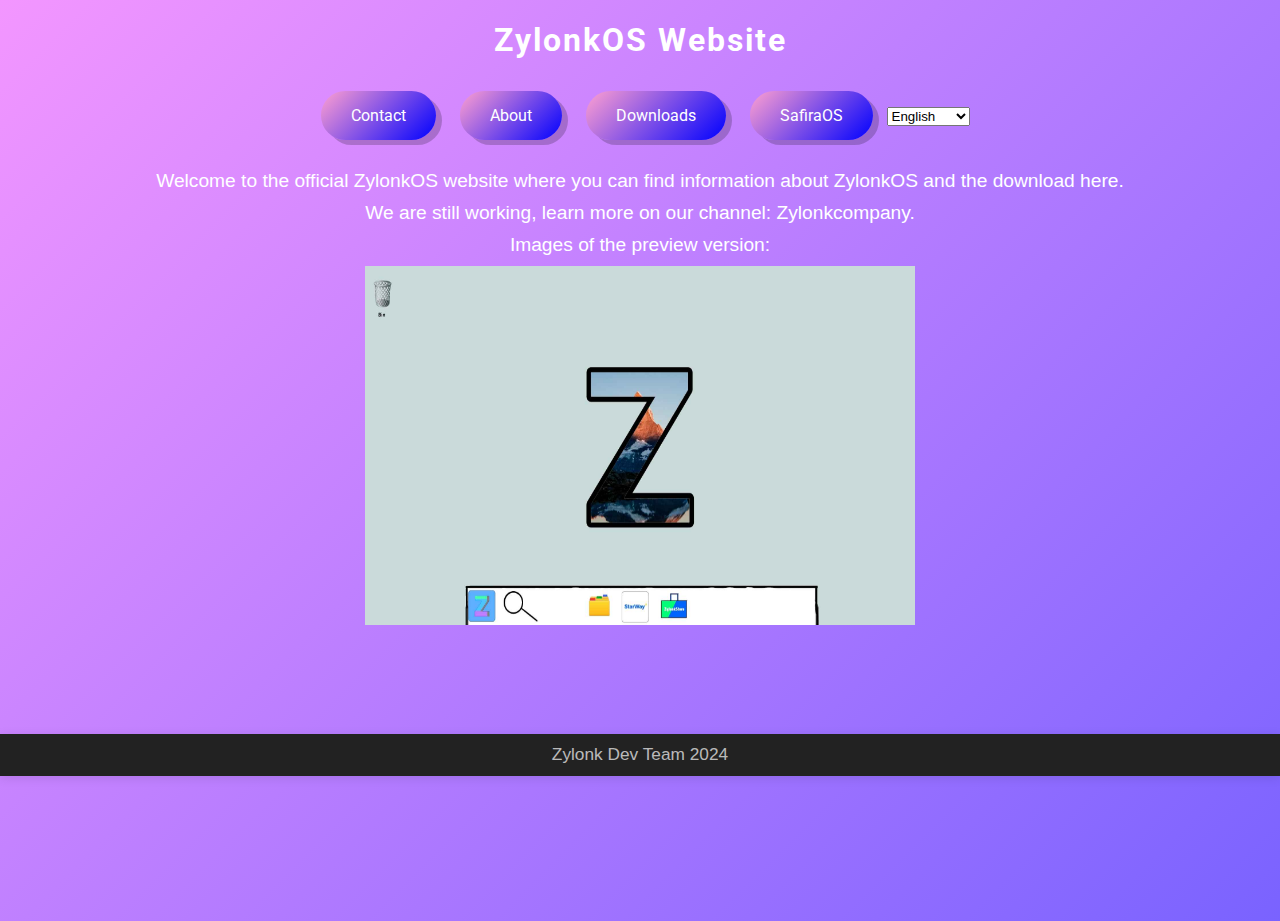
<file: index.html>
<!DOCTYPE html>  
<html lang="pt-br">
<head>
    <meta charset="UTF-8">
    <meta name="viewport" content="width=device-width, initial-scale=1.0">
    <meta name="description" content="Zylonkcompany - Site dedicado aos usuários interessados em ter um sistema mais leve e rápido. ZylonkOS é um projeto criado com o objetivo de proporcionar recursos atuais para usuários com um PC menos poderoso.">
    <meta name="description-2" content="Introducing SafiraOS">
    <meta name="keywords" content="Zylonkcompany, ZylonkOS, sistema leve, sistema rápido, PC menos poderoso">
    <meta name="author" content="Zylonkcompany">
    <title>ZylonkOS Website</title>
    <link rel="shortcut icon" href="zy.png">
    <link rel="stylesheet" href="style.css">
    <link href="https://fonts.googleapis.com/css2?family=Roboto:wght@400;700&display=swap" rel="stylesheet">

    <script type="application/ld+json">
    {
        "@context": "https://schema.org",
        "@type": "SoftwareApplication",
        "name": "ZylonkOS",
        "operatingSystem": "ZylonkOS",
        "applicationCategory": "System Software",
        "description": "ZylonkOS is a versatile operating system designed to support diverse hardware architectures while prioritizing robust security and providing a seamless computing experience.",
        "version": "Dev 1.0",
        "developer": {
            "@type": "Organization",
            "name": "ZylonkOS DEV Team"
        },
        "license": "Zylonk License",
        "hardwareRequirements": {
            "@type": "Computer",
            "processorRequirements": "Supports low-powered personal computers and diverse hardware architectures."
        },
        "security": "Advanced security measures to protect against threats.",
        "userInterface": "User-centric design for a seamless computing experience.",
        "url": "https://zylonkosdevteam.github.io/zylonkwebsite/"
    }
    </script>

    <meta name="google-site-verification" content="d7WPFECIuivV8jbDBLQASaM0WXZLxk36SF4V0-ub81g">
    <link rel="icon" type="image/png" href="zy.png">
</head>
<body>
    <header>
        <h1 id="welcome_message">ZylonkOS Website</h1>
        <a href="contact.html" class="button" id="contact_button">Contact</a>
        <a href="about.html" class="button" id="about_button">About</a>
        <a href="downloads.html" class="button" id="downloads_button">Downloads</a>
        <a href="safiraos.html" class="button" id="safiraos_button">SafiraOS</a>
      
        <select id="language-selector">
            <option value="en">English</option>
            <option value="pt-br">Português</option>
            <option value="es">Español</option>
        </select>
        <script>
            document.addEventListener("DOMContentLoaded", function() {
                const languageSelector = document.getElementById("language-selector");

                // Função para carregar traduções
                async function loadTranslations(language) {
                    try {
                        const response = await fetch("translations.json");
                        const translations = await response.json();
                        applyTranslations(translations[language]);
                    } catch (error) {
                        console.error("Erro ao carregar traduções:", error);
                    }
                }

                // Função para aplicar as traduções
                function applyTranslations(translations) {
                    for (const key in translations) {
                        const element = document.getElementById(key);
                        if (element) {
                            element.textContent = translations[key];
                        }
                    }
                }

                // Detectar idioma do navegador
                function detectBrowserLanguage() {
                    const lang = navigator.language || navigator.userLanguage;
                    return lang.toLowerCase().startsWith("pt") ? "pt-br" : lang.toLowerCase().startsWith("es") ? "es" : "en";
                }

                // Carregar o idioma preferido ou detectar idioma do navegador
                const savedLanguage = localStorage.getItem("preferredLanguage") || detectBrowserLanguage();
                languageSelector.value = savedLanguage;
                loadTranslations(savedLanguage);

                // Alterar idioma ao selecionar no seletor
                languageSelector.addEventListener("change", function() {
                    const selectedLanguage = languageSelector.value;
                    localStorage.setItem("preferredLanguage", selectedLanguage);
                    loadTranslations(selectedLanguage);
                });
            });
        </script>
    </header>
    <main>
        <p id="welcome_message_text">Welcome to the official ZylonkOS website where you can find information about ZylonkOS and the download here.</p>
        <p id="working_message">We are still working, learn more on our channel: Zylonkcompany.</p>
        <p id="preview_text">Images of the preview version:</p>
        <img src="zydesktop.jpg" width="550" height="359" alt="ZylonkOS Preview">
    </main>
    <footer>
        <p id="footer">Zylonk Dev Team 2024</p>
    </footer>
</body>
</html>
</file>
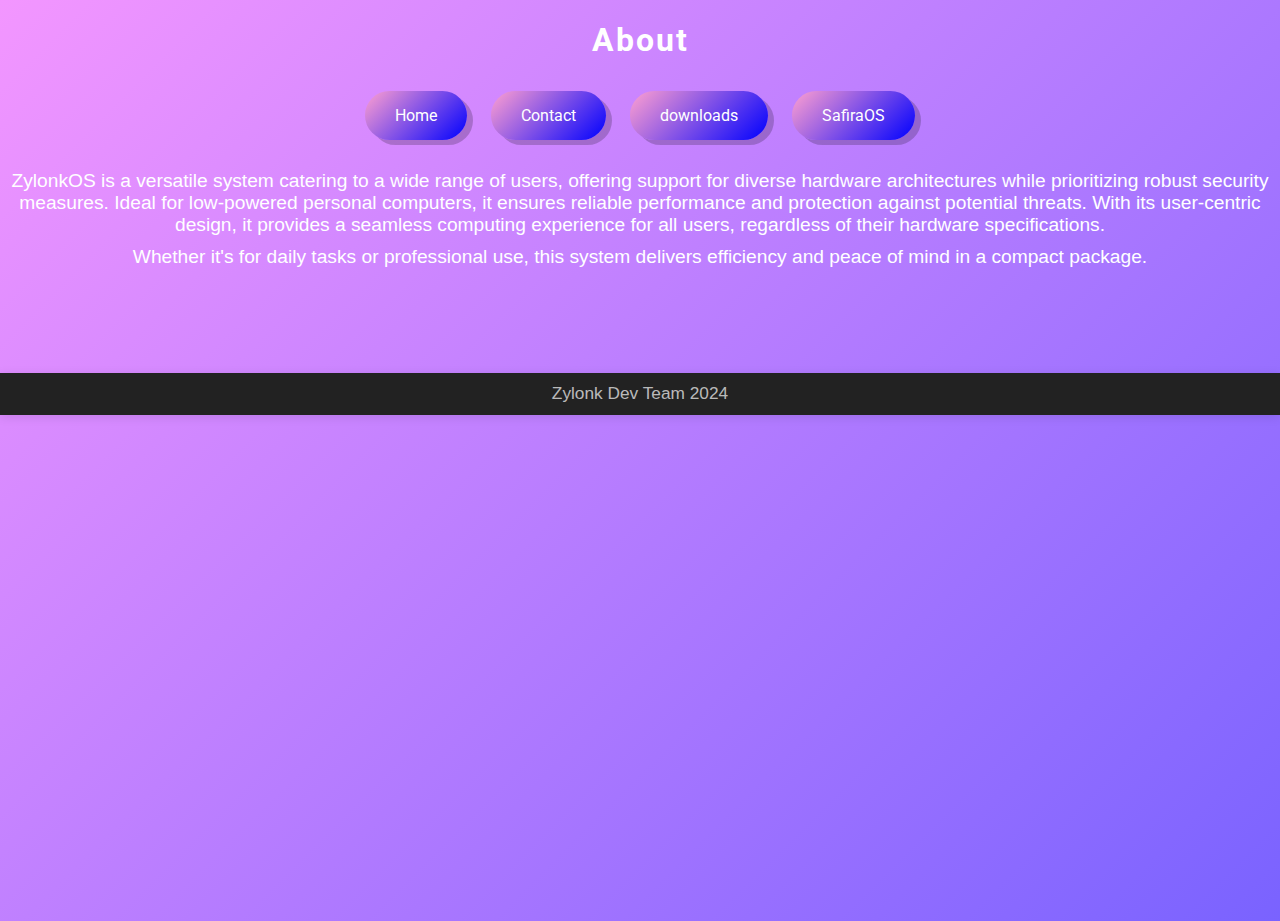
<file: about.html>
<!DOCTYPE html>
<html lang="en">
  <head>
    <Title>About</Title>
        <meta charset="UTF-8">
    <meta name="viewport" content="width=device-width, initial-scale=1.0">
        <meta name="viewport" content="width=device-width, initial-scale=1.0">
        <link rel="stylesheet" href="style.css">
              <link href="https://fonts.googleapis.com/css2?family=Roboto:wght@400;700&display=swap" rel="stylesheet">
               
  </head>
  <body>
    <header>
      <h1>About</h1>
      <a href="index.html" class=button >Home</a>
      <a href="contact.html" class=button >Contact</a>                
    <a href="downloads.html" class=button >downloads</a>
    <a href="safiraos.html" class=button >SafiraOS</a>
  
    </header>
    <main>
      <p>ZylonkOS is a versatile system catering to a wide range of users, offering support for diverse hardware architectures while prioritizing robust security measures. Ideal for low-powered personal computers, it ensures reliable performance and protection against potential threats. With its user-centric design, it provides a seamless computing experience for all users, regardless of their hardware specifications. 
      <p>Whether it's for daily tasks or professional use, this system delivers efficiency and peace of mind in a compact package.</p>
      <footer>
        <p id="footer">Zylonk Dev Team 2024</p>
    </footer>
    </main>
  </body>
</html>
</file>
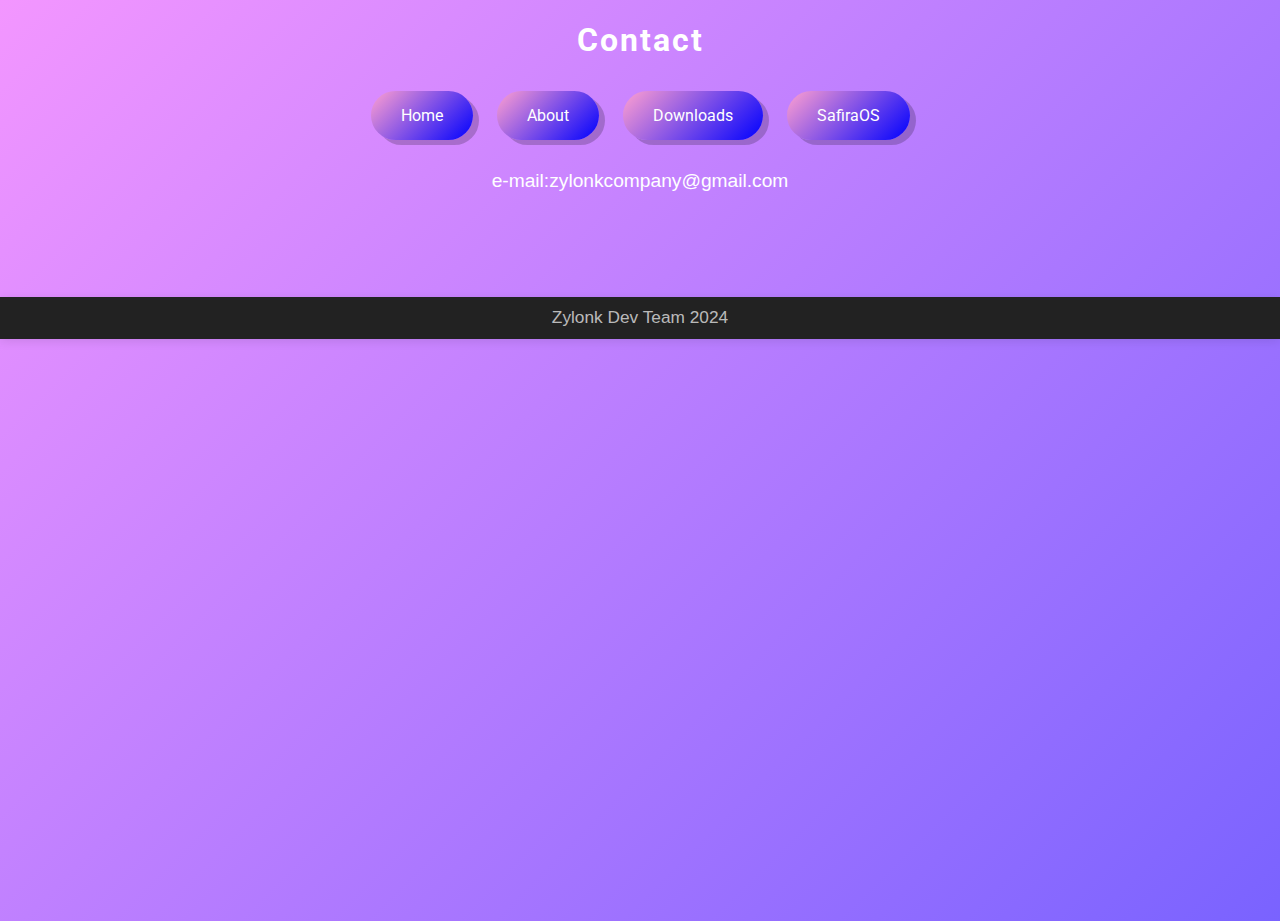
<file: contact.html>
<!DOCTYPE html>
<html lang="en">
  <head>
    <title>Contact</title>
        <meta charset="UTF-8">
    <meta name="viewport" content="width=device-width, initial-scale=1.0">
        <meta name="viewport" content="width=device-width, initial-scale=1.0">
     <link rel="stylesheet" href="style.css">
      <link href="https://fonts.googleapis.com/css2?family=Roboto:wght@400;700&display=swap" rel="stylesheet">
  </head>
  <body>
    <header>
      <h1>Contact</h1>
<a href="index.html" class=button >Home</a>
        <a href="about.html" class=button >About</a>
        <a href="downloads.html" class=button >Downloads</a>
        <a href="safiraos.html"  class=button >SafiraOS</a>

    </header>
    <main>
      <p>e-mail:zylonkcompany@gmail.com</p>
    </main>
    <footer>
      <p id="footer">Zylonk Dev Team 2024</p>
  </footer>
  </body>
</html>
</file>
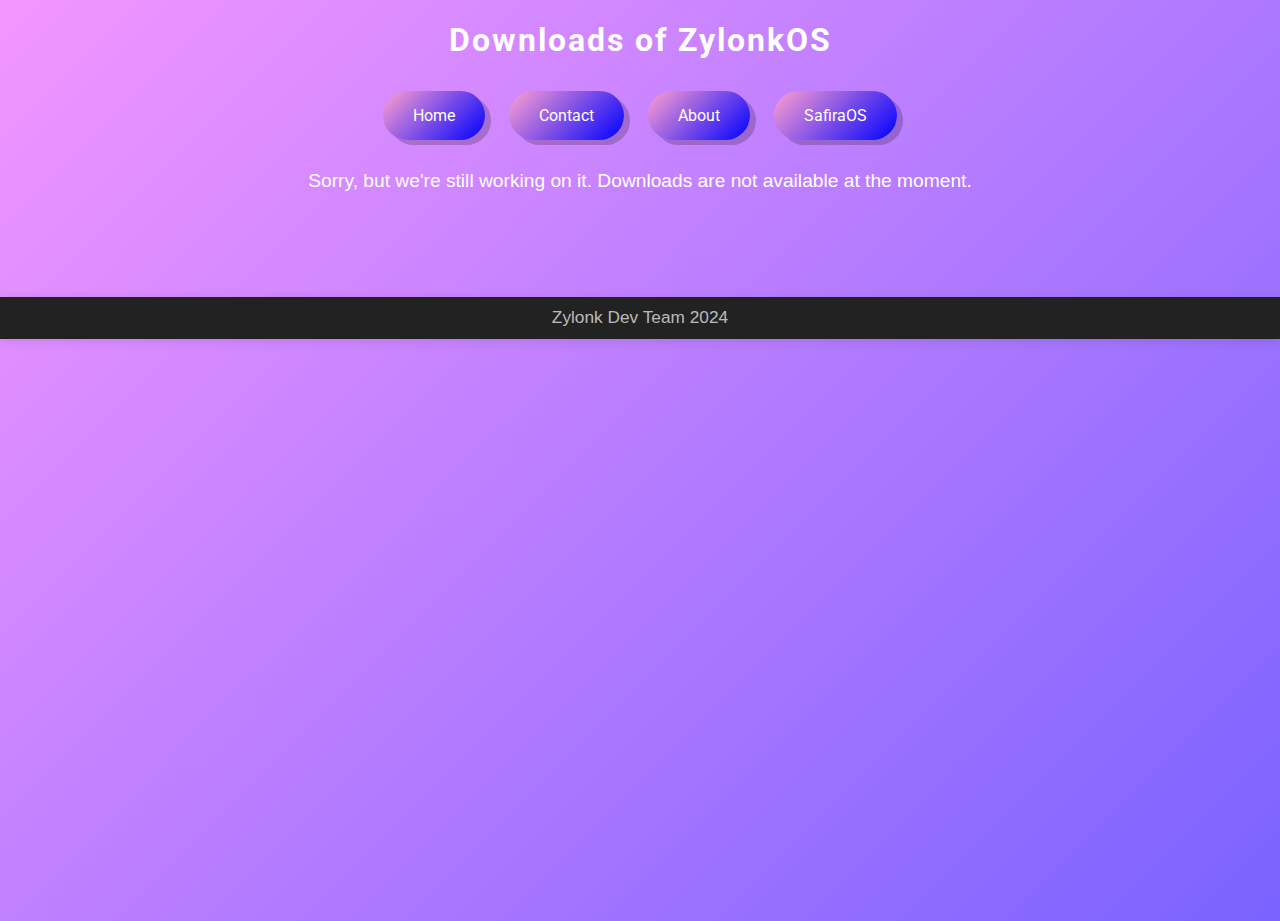
<file: downloads.html>
<!DOCTYPE html>
<html lang="en">
  <head>
    <title>Downloads</title>
            <meta charset="UTF-8">
    <meta name="viewport" content="width=device-width, initial-scale=1.0">
        <meta name="viewport" content="width=device-width, initial-scale=1.0">
        <link rel="stylesheet" href="style.css">
          <link href="https://fonts.googleapis.com/css2?family=Roboto:wght@400;700&display=swap" rel="stylesheet">        
  </head>
  <body>
    <header>
      <h1>Downloads of ZylonkOS</h1>
      <nav>
        <a href="index.html" class=button>Home</a>
        <a href="contact.html" class=button >Contact</a>
        <a href="about.html" class=button >About</a>
        <a href="safiraos.html" class=button >SafiraOS</a>
      </nav>
    </header>
    <p>Sorry, but we're still working on it. Downloads are not available at the moment.</p>
    <footer>
      <p id="footer">Zylonk Dev Team 2024</p>
  </footer>
  </body>
</html>
</file>
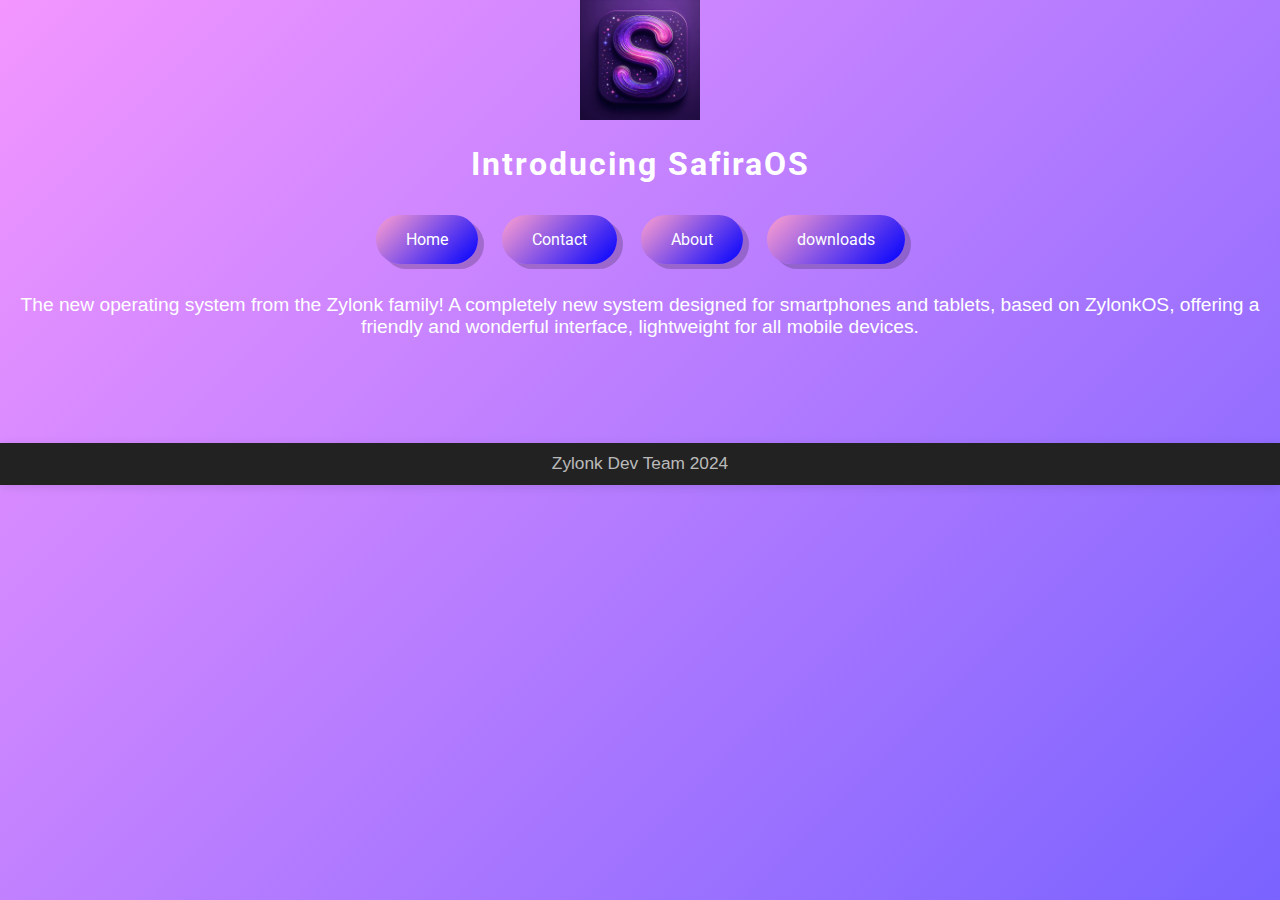
<file: safiraos.html>
<!DOCTYPE html>
<html lang="eng">
  <head>
    <meta charset="UTF-8">
        <meta charset="UTF-8">
    <meta name="viewport" content="width=device-width, initial-scale=1.0">
        <meta name="viewport" content="width=device-width, initial-scale=1.0">
            <meta name="viewport" content="width=device-width, initial-scale=1.0">
    <title>Introducing SafiraOS</title>
    <link rel="stylesheet" href="style.css">
    <link href="https://fonts.googleapis.com/css2?family=Roboto:wght@400;700&display=swap" rel="stylesheet">
    <img src="safiraos_icon.jpg" width="120" height="120" alt="SafiraOS Logo">
  </head>
  <body>
    <header>
      <h1>Introducing SafiraOS</h1>
      <nav>
    <a href="index.html" class=button >Home</a>   
    <a href="contact.html" class=button >Contact</a>
    <a href="about.html" class=button >About</a>
    <a href="downloads.html" class=button >downloads</a>
      </nav>
    </header>
    <p>The new operating system from the Zylonk family! A completely new system designed for smartphones and tablets, based on ZylonkOS, offering a friendly and wonderful interface, lightweight for all mobile devices.</p>
    <footer>
      <p id="footer">Zylonk Dev Team 2024</p>
  </footer>
  </body>
</html>
</file>
<file: style.css>
/* style.css */

body {
    margin: 0;
    font-family: 'Roboto', sans-serif;
    background: linear-gradient(135deg, rgb(243, 150, 255), rgb(0, 47, 255));
    color: #fff;
    display: auto;
    flex-direction: column;
    align-items: center;
    justify-content: center;
    min-height: 100vh;
    text-align: center;
    overflow: hidden;
}

header {
    margin-bottom: 20px;
    animation: fadeInDown 1s ease-in-out;
}

h1 {
    font-size: 2em;
    letter-spacing: 2px;
    animation: fadeInUp 1s ease-in-out;
}

p {
    margin: 10px 0;
    font-size: 1.2em;
    font-family: "Poppins", sans-serif;
    animation: fadeInUp 1.5s ease-in-out;
}

/* Estilo para links botão */
a.button {
    display: inline-block;
    padding: 15px 30px;
    background: linear-gradient(135deg, rgb(255, 160, 208), blue);
    color: white;
    border-radius: 30px;
    transition: transform 0.3s ease, box-shadow 0.3s ease;
    margin: 10px;
    box-shadow:  6px 5px rgba(0, 0, 0, 0.2);
}

a.button:hover {
    transform: scale(1.05);
    box-shadow: 1 6px 20px rgba(0, 0, 0, 0.3);
}

@keyframes fadeInDown {
    from {
        opacity: 0;
        transform: translateY(-20px);
    }
    to {
        opacity: 1;
        transform: translateY(0);
    }
}

@keyframes fadeInUp {
    from {
        opacity: 0;
        transform: translateY(20px);
    }
    to {
        opacity: 1;
        transform: translateY(0);
    }
}

/* Adicionando animação de fundo */
@keyframes gradientBackground {
    0% {
        background-position: 0% 50%;
    }
    50% {
        background-position: 100% 50%;
    }
    100% {
        background-position: 0% 50%;
    }
}

body {
    background-size: 200% 200%;
    animation: gradientBackground 5s ease infinite;
}

/* Estilo para o rodapé */
footer {
    margin-top: 105px;
    margin-bottom: 10px;
    font-size: 0.9em;
    color: rgba(255, 255, 255, 0.7);
    animation: fadeInUp 2s ease-in-out;
    background-color: #222;
    nav-down: 1px;
    padding: 0.5px;
    text-align: center;
    box-shadow: 0 2px 10px rgba(0, 0, 0, 0.1);
}

/* Estilo para botões com ícones */
button {
    background-color: #007BFF;
    color: white;
    border: none;
    padding: 10px 20px;
    font-size: 1em;
    cursor: pointer;
    border-radius: 15px;
    transition: background-color 0.3s ease, transform 0.3s ease;
}

button:hover {
    background-color: #0056b3;
    transform: scale(1.05);
}

/* Estilo para links */
a {
    color: #007BFF;
    text-decoration: none;
    transition: color 0.3s ease;
}

a:hover {
    color: #0056b3;
}

/* Estilo para caixas de conteúdo */
.container {
    max-width: 1200px;
    margin: 0 auto;
    padding: 20px;
}

.card {
    background-color: white;
    border-radius: 10px;
    box-shadow: 0 4px 8px rgba(0, 0, 0, 0.1);
    padding: 20px;
    margin: 20px 0;
    transition: transform 0.3s ease;
}

.card:hover {
    transform: translateY(-10px);
}
</file>
